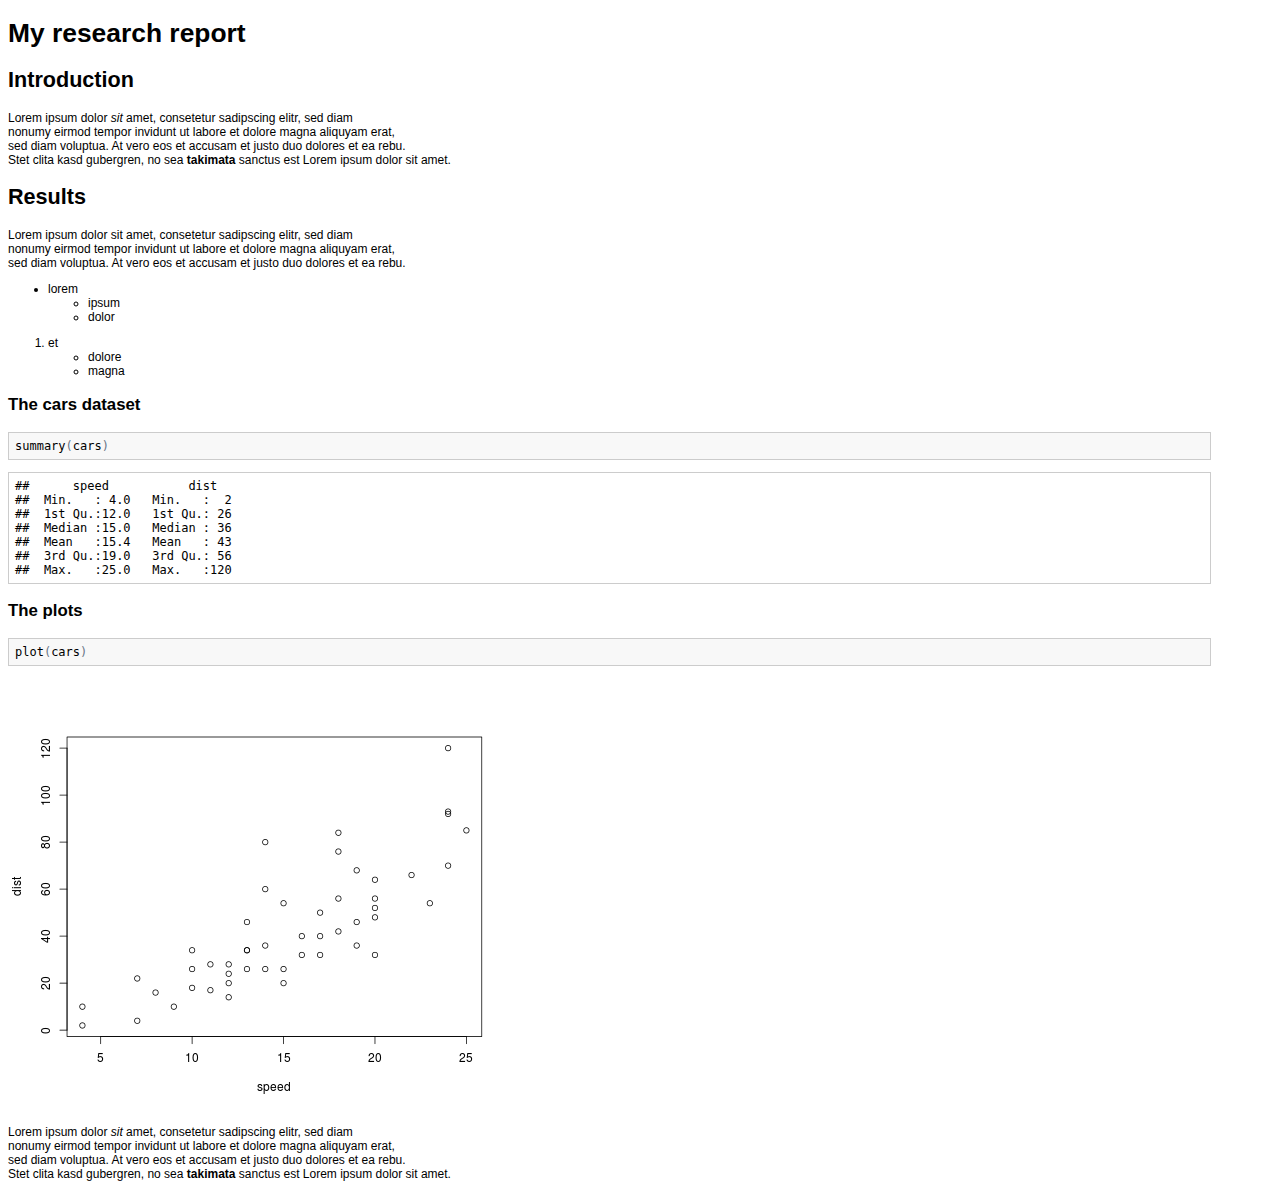
<file: assets/files/mardown_file_from_letter.html>
<!DOCTYPE html>
<html>
<head>
<meta http-equiv="Content-Type" content="text/html; charset=utf-8"/>

<title>My research report</title>

<!-- Styles for R syntax highlighter -->
<style type="text/css">
   pre .operator,
   pre .paren {
     color: rgb(104, 118, 135)
   }

   pre .literal {
     color: rgb(88, 72, 246)
   }

   pre .number {
     color: rgb(0, 0, 205);
   }

   pre .comment {
     color: rgb(76, 136, 107);
   }

   pre .keyword {
     color: rgb(0, 0, 255);
   }

   pre .identifier {
     color: rgb(0, 0, 0);
   }

   pre .string {
     color: rgb(3, 106, 7);
   }
</style>

<!-- R syntax highlighter -->
<script type="text/javascript">
var hljs=new function(){function m(p){return p.replace(/&/gm,"&amp;").replace(/</gm,"&lt;")}function f(r,q,p){return RegExp(q,"m"+(r.cI?"i":"")+(p?"g":""))}function b(r){for(var p=0;p<r.childNodes.length;p++){var q=r.childNodes[p];if(q.nodeName=="CODE"){return q}if(!(q.nodeType==3&&q.nodeValue.match(/\s+/))){break}}}function h(t,s){var p="";for(var r=0;r<t.childNodes.length;r++){if(t.childNodes[r].nodeType==3){var q=t.childNodes[r].nodeValue;if(s){q=q.replace(/\n/g,"")}p+=q}else{if(t.childNodes[r].nodeName=="BR"){p+="\n"}else{p+=h(t.childNodes[r])}}}if(/MSIE [678]/.test(navigator.userAgent)){p=p.replace(/\r/g,"\n")}return p}function a(s){var r=s.className.split(/\s+/);r=r.concat(s.parentNode.className.split(/\s+/));for(var q=0;q<r.length;q++){var p=r[q].replace(/^language-/,"");if(e[p]){return p}}}function c(q){var p=[];(function(s,t){for(var r=0;r<s.childNodes.length;r++){if(s.childNodes[r].nodeType==3){t+=s.childNodes[r].nodeValue.length}else{if(s.childNodes[r].nodeName=="BR"){t+=1}else{if(s.childNodes[r].nodeType==1){p.push({event:"start",offset:t,node:s.childNodes[r]});t=arguments.callee(s.childNodes[r],t);p.push({event:"stop",offset:t,node:s.childNodes[r]})}}}}return t})(q,0);return p}function k(y,w,x){var q=0;var z="";var s=[];function u(){if(y.length&&w.length){if(y[0].offset!=w[0].offset){return(y[0].offset<w[0].offset)?y:w}else{return w[0].event=="start"?y:w}}else{return y.length?y:w}}function t(D){var A="<"+D.nodeName.toLowerCase();for(var B=0;B<D.attributes.length;B++){var C=D.attributes[B];A+=" "+C.nodeName.toLowerCase();if(C.value!==undefined&&C.value!==false&&C.value!==null){A+='="'+m(C.value)+'"'}}return A+">"}while(y.length||w.length){var v=u().splice(0,1)[0];z+=m(x.substr(q,v.offset-q));q=v.offset;if(v.event=="start"){z+=t(v.node);s.push(v.node)}else{if(v.event=="stop"){var p,r=s.length;do{r--;p=s[r];z+=("</"+p.nodeName.toLowerCase()+">")}while(p!=v.node);s.splice(r,1);while(r<s.length){z+=t(s[r]);r++}}}}return z+m(x.substr(q))}function j(){function q(x,y,v){if(x.compiled){return}var u;var s=[];if(x.k){x.lR=f(y,x.l||hljs.IR,true);for(var w in x.k){if(!x.k.hasOwnProperty(w)){continue}if(x.k[w] instanceof Object){u=x.k[w]}else{u=x.k;w="keyword"}for(var r in u){if(!u.hasOwnProperty(r)){continue}x.k[r]=[w,u[r]];s.push(r)}}}if(!v){if(x.bWK){x.b="\\b("+s.join("|")+")\\s"}x.bR=f(y,x.b?x.b:"\\B|\\b");if(!x.e&&!x.eW){x.e="\\B|\\b"}if(x.e){x.eR=f(y,x.e)}}if(x.i){x.iR=f(y,x.i)}if(x.r===undefined){x.r=1}if(!x.c){x.c=[]}x.compiled=true;for(var t=0;t<x.c.length;t++){if(x.c[t]=="self"){x.c[t]=x}q(x.c[t],y,false)}if(x.starts){q(x.starts,y,false)}}for(var p in e){if(!e.hasOwnProperty(p)){continue}q(e[p].dM,e[p],true)}}function d(B,C){if(!j.called){j();j.called=true}function q(r,M){for(var L=0;L<M.c.length;L++){if((M.c[L].bR.exec(r)||[null])[0]==r){return M.c[L]}}}function v(L,r){if(D[L].e&&D[L].eR.test(r)){return 1}if(D[L].eW){var M=v(L-1,r);return M?M+1:0}return 0}function w(r,L){return L.i&&L.iR.test(r)}function K(N,O){var M=[];for(var L=0;L<N.c.length;L++){M.push(N.c[L].b)}var r=D.length-1;do{if(D[r].e){M.push(D[r].e)}r--}while(D[r+1].eW);if(N.i){M.push(N.i)}return f(O,M.join("|"),true)}function p(M,L){var N=D[D.length-1];if(!N.t){N.t=K(N,E)}N.t.lastIndex=L;var r=N.t.exec(M);return r?[M.substr(L,r.index-L),r[0],false]:[M.substr(L),"",true]}function z(N,r){var L=E.cI?r[0].toLowerCase():r[0];var M=N.k[L];if(M&&M instanceof Array){return M}return false}function F(L,P){L=m(L);if(!P.k){return L}var r="";var O=0;P.lR.lastIndex=0;var M=P.lR.exec(L);while(M){r+=L.substr(O,M.index-O);var N=z(P,M);if(N){x+=N[1];r+='<span class="'+N[0]+'">'+M[0]+"</span>"}else{r+=M[0]}O=P.lR.lastIndex;M=P.lR.exec(L)}return r+L.substr(O,L.length-O)}function J(L,M){if(M.sL&&e[M.sL]){var r=d(M.sL,L);x+=r.keyword_count;return r.value}else{return F(L,M)}}function I(M,r){var L=M.cN?'<span class="'+M.cN+'">':"";if(M.rB){y+=L;M.buffer=""}else{if(M.eB){y+=m(r)+L;M.buffer=""}else{y+=L;M.buffer=r}}D.push(M);A+=M.r}function G(N,M,Q){var R=D[D.length-1];if(Q){y+=J(R.buffer+N,R);return false}var P=q(M,R);if(P){y+=J(R.buffer+N,R);I(P,M);return P.rB}var L=v(D.length-1,M);if(L){var O=R.cN?"</span>":"";if(R.rE){y+=J(R.buffer+N,R)+O}else{if(R.eE){y+=J(R.buffer+N,R)+O+m(M)}else{y+=J(R.buffer+N+M,R)+O}}while(L>1){O=D[D.length-2].cN?"</span>":"";y+=O;L--;D.length--}var r=D[D.length-1];D.length--;D[D.length-1].buffer="";if(r.starts){I(r.starts,"")}return R.rE}if(w(M,R)){throw"Illegal"}}var E=e[B];var D=[E.dM];var A=0;var x=0;var y="";try{var s,u=0;E.dM.buffer="";do{s=p(C,u);var t=G(s[0],s[1],s[2]);u+=s[0].length;if(!t){u+=s[1].length}}while(!s[2]);if(D.length>1){throw"Illegal"}return{r:A,keyword_count:x,value:y}}catch(H){if(H=="Illegal"){return{r:0,keyword_count:0,value:m(C)}}else{throw H}}}function g(t){var p={keyword_count:0,r:0,value:m(t)};var r=p;for(var q in e){if(!e.hasOwnProperty(q)){continue}var s=d(q,t);s.language=q;if(s.keyword_count+s.r>r.keyword_count+r.r){r=s}if(s.keyword_count+s.r>p.keyword_count+p.r){r=p;p=s}}if(r.language){p.second_best=r}return p}function i(r,q,p){if(q){r=r.replace(/^((<[^>]+>|\t)+)/gm,function(t,w,v,u){return w.replace(/\t/g,q)})}if(p){r=r.replace(/\n/g,"<br>")}return r}function n(t,w,r){var x=h(t,r);var v=a(t);var y,s;if(v){y=d(v,x)}else{return}var q=c(t);if(q.length){s=document.createElement("pre");s.innerHTML=y.value;y.value=k(q,c(s),x)}y.value=i(y.value,w,r);var u=t.className;if(!u.match("(\\s|^)(language-)?"+v+"(\\s|$)")){u=u?(u+" "+v):v}if(/MSIE [678]/.test(navigator.userAgent)&&t.tagName=="CODE"&&t.parentNode.tagName=="PRE"){s=t.parentNode;var p=document.createElement("div");p.innerHTML="<pre><code>"+y.value+"</code></pre>";t=p.firstChild.firstChild;p.firstChild.cN=s.cN;s.parentNode.replaceChild(p.firstChild,s)}else{t.innerHTML=y.value}t.className=u;t.result={language:v,kw:y.keyword_count,re:y.r};if(y.second_best){t.second_best={language:y.second_best.language,kw:y.second_best.keyword_count,re:y.second_best.r}}}function o(){if(o.called){return}o.called=true;var r=document.getElementsByTagName("pre");for(var p=0;p<r.length;p++){var q=b(r[p]);if(q){n(q,hljs.tabReplace)}}}function l(){if(window.addEventListener){window.addEventListener("DOMContentLoaded",o,false);window.addEventListener("load",o,false)}else{if(window.attachEvent){window.attachEvent("onload",o)}else{window.onload=o}}}var e={};this.LANGUAGES=e;this.highlight=d;this.highlightAuto=g;this.fixMarkup=i;this.highlightBlock=n;this.initHighlighting=o;this.initHighlightingOnLoad=l;this.IR="[a-zA-Z][a-zA-Z0-9_]*";this.UIR="[a-zA-Z_][a-zA-Z0-9_]*";this.NR="\\b\\d+(\\.\\d+)?";this.CNR="\\b(0[xX][a-fA-F0-9]+|(\\d+(\\.\\d*)?|\\.\\d+)([eE][-+]?\\d+)?)";this.BNR="\\b(0b[01]+)";this.RSR="!|!=|!==|%|%=|&|&&|&=|\\*|\\*=|\\+|\\+=|,|\\.|-|-=|/|/=|:|;|<|<<|<<=|<=|=|==|===|>|>=|>>|>>=|>>>|>>>=|\\?|\\[|\\{|\\(|\\^|\\^=|\\||\\|=|\\|\\||~";this.ER="(?![\\s\\S])";this.BE={b:"\\\\.",r:0};this.ASM={cN:"string",b:"'",e:"'",i:"\\n",c:[this.BE],r:0};this.QSM={cN:"string",b:'"',e:'"',i:"\\n",c:[this.BE],r:0};this.CLCM={cN:"comment",b:"//",e:"$"};this.CBLCLM={cN:"comment",b:"/\\*",e:"\\*/"};this.HCM={cN:"comment",b:"#",e:"$"};this.NM={cN:"number",b:this.NR,r:0};this.CNM={cN:"number",b:this.CNR,r:0};this.BNM={cN:"number",b:this.BNR,r:0};this.inherit=function(r,s){var p={};for(var q in r){p[q]=r[q]}if(s){for(var q in s){p[q]=s[q]}}return p}}();hljs.LANGUAGES.cpp=function(){var a={keyword:{"false":1,"int":1,"float":1,"while":1,"private":1,"char":1,"catch":1,"export":1,virtual:1,operator:2,sizeof:2,dynamic_cast:2,typedef:2,const_cast:2,"const":1,struct:1,"for":1,static_cast:2,union:1,namespace:1,unsigned:1,"long":1,"throw":1,"volatile":2,"static":1,"protected":1,bool:1,template:1,mutable:1,"if":1,"public":1,friend:2,"do":1,"return":1,"goto":1,auto:1,"void":2,"enum":1,"else":1,"break":1,"new":1,extern:1,using:1,"true":1,"class":1,asm:1,"case":1,typeid:1,"short":1,reinterpret_cast:2,"default":1,"double":1,register:1,explicit:1,signed:1,typename:1,"try":1,"this":1,"switch":1,"continue":1,wchar_t:1,inline:1,"delete":1,alignof:1,char16_t:1,char32_t:1,constexpr:1,decltype:1,noexcept:1,nullptr:1,static_assert:1,thread_local:1,restrict:1,_Bool:1,complex:1},built_in:{std:1,string:1,cin:1,cout:1,cerr:1,clog:1,stringstream:1,istringstream:1,ostringstream:1,auto_ptr:1,deque:1,list:1,queue:1,stack:1,vector:1,map:1,set:1,bitset:1,multiset:1,multimap:1,unordered_set:1,unordered_map:1,unordered_multiset:1,unordered_multimap:1,array:1,shared_ptr:1}};return{dM:{k:a,i:"</",c:[hljs.CLCM,hljs.CBLCLM,hljs.QSM,{cN:"string",b:"'\\\\?.",e:"'",i:"."},{cN:"number",b:"\\b(\\d+(\\.\\d*)?|\\.\\d+)(u|U|l|L|ul|UL|f|F)"},hljs.CNM,{cN:"preprocessor",b:"#",e:"$"},{cN:"stl_container",b:"\\b(deque|list|queue|stack|vector|map|set|bitset|multiset|multimap|unordered_map|unordered_set|unordered_multiset|unordered_multimap|array)\\s*<",e:">",k:a,r:10,c:["self"]}]}}}();hljs.LANGUAGES.r={dM:{c:[hljs.HCM,{cN:"number",b:"\\b0[xX][0-9a-fA-F]+[Li]?\\b",e:hljs.IMMEDIATE_RE,r:0},{cN:"number",b:"\\b\\d+(?:[eE][+\\-]?\\d*)?L\\b",e:hljs.IMMEDIATE_RE,r:0},{cN:"number",b:"\\b\\d+\\.(?!\\d)(?:i\\b)?",e:hljs.IMMEDIATE_RE,r:1},{cN:"number",b:"\\b\\d+(?:\\.\\d*)?(?:[eE][+\\-]?\\d*)?i?\\b",e:hljs.IMMEDIATE_RE,r:0},{cN:"number",b:"\\.\\d+(?:[eE][+\\-]?\\d*)?i?\\b",e:hljs.IMMEDIATE_RE,r:1},{cN:"keyword",b:"(?:tryCatch|library|setGeneric|setGroupGeneric)\\b",e:hljs.IMMEDIATE_RE,r:10},{cN:"keyword",b:"\\.\\.\\.",e:hljs.IMMEDIATE_RE,r:10},{cN:"keyword",b:"\\.\\.\\d+(?![\\w.])",e:hljs.IMMEDIATE_RE,r:10},{cN:"keyword",b:"\\b(?:function)",e:hljs.IMMEDIATE_RE,r:2},{cN:"keyword",b:"(?:if|in|break|next|repeat|else|for|return|switch|while|try|stop|warning|require|attach|detach|source|setMethod|setClass)\\b",e:hljs.IMMEDIATE_RE,r:1},{cN:"literal",b:"(?:NA|NA_integer_|NA_real_|NA_character_|NA_complex_)\\b",e:hljs.IMMEDIATE_RE,r:10},{cN:"literal",b:"(?:NULL|TRUE|FALSE|T|F|Inf|NaN)\\b",e:hljs.IMMEDIATE_RE,r:1},{cN:"identifier",b:"[a-zA-Z.][a-zA-Z0-9._]*\\b",e:hljs.IMMEDIATE_RE,r:0},{cN:"operator",b:"<\\-(?!\\s*\\d)",e:hljs.IMMEDIATE_RE,r:2},{cN:"operator",b:"\\->|<\\-",e:hljs.IMMEDIATE_RE,r:1},{cN:"operator",b:"%%|~",e:hljs.IMMEDIATE_RE},{cN:"operator",b:">=|<=|==|!=|\\|\\||&&|=|\\+|\\-|\\*|/|\\^|>|<|!|&|\\||\\$|:",e:hljs.IMMEDIATE_RE,r:0},{cN:"operator",b:"%",e:"%",i:"\\n",r:1},{cN:"identifier",b:"`",e:"`",r:0},{cN:"string",b:'"',e:'"',c:[hljs.BE],r:0},{cN:"string",b:"'",e:"'",c:[hljs.BE],r:0},{cN:"paren",b:"[[({\\])}]",e:hljs.IMMEDIATE_RE,r:0}]}};
hljs.initHighlightingOnLoad();
</script>

<!-- MathJax scripts -->
<script type="text/javascript" src="https://c328740.ssl.cf1.rackcdn.com/mathjax/2.0-latest/MathJax.js?config=TeX-AMS-MML_HTMLorMML">
</script>


<style type="text/css">
body, td {
   font-family: sans-serif;
   background-color: white;
   font-size: 12px;
   margin: 8px;
}

tt, code, pre {
   font-family: 'DejaVu Sans Mono', 'Droid Sans Mono', 'Lucida Console', Consolas, Monaco, monospace;
}

h1 { 
   font-size:2.2em; 
}

h2 { 
   font-size:1.8em; 
}

h3 { 
   font-size:1.4em; 
}

h4 { 
   font-size:1.0em; 
}

h5 { 
   font-size:0.9em; 
}

h6 { 
   font-size:0.8em; 
}

a:visited {
   color: rgb(50%, 0%, 50%);
}

pre {	
   margin-top: 0;
   max-width: 95%;
   border: 1px solid #ccc;
   white-space: pre-wrap;
}

pre code {
   display: block; padding: 0.5em;
}

code.r, code.cpp {
   background-color: #F8F8F8;
}

table, td, th {
  border: none;
}

blockquote {
   color:#666666;
   margin:0;
   padding-left: 1em;
   border-left: 0.5em #EEE solid;
}

hr {
   height: 0px;
   border-bottom: none;
   border-top-width: thin;
   border-top-style: dotted;
   border-top-color: #999999;
}

@media print {
   * { 
      background: transparent !important; 
      color: black !important; 
      filter:none !important; 
      -ms-filter: none !important; 
   }

   body { 
      font-size:12pt; 
      max-width:100%; 
   }
       
   a, a:visited { 
      text-decoration: underline; 
   }

   hr { 
      visibility: hidden;
      page-break-before: always;
   }

   pre, blockquote { 
      padding-right: 1em; 
      page-break-inside: avoid; 
   }

   tr, img { 
      page-break-inside: avoid; 
   }

   img { 
      max-width: 100% !important; 
   }

   @page :left { 
      margin: 15mm 20mm 15mm 10mm; 
   }
     
   @page :right { 
      margin: 15mm 10mm 15mm 20mm; 
   }

   p, h2, h3 { 
      orphans: 3; widows: 3; 
   }

   h2, h3 { 
      page-break-after: avoid; 
   }
}
</style>



</head>

<body>
<h1>My research report</h1>

<h2>Introduction</h2>

<p>Lorem ipsum dolor <em>sit</em> amet, consetetur sadipscing elitr, sed diam<br/>
nonumy eirmod tempor invidunt ut labore et dolore magna aliquyam erat,<br/>
sed diam voluptua. At vero eos et accusam et justo duo dolores et ea rebu.<br/>
Stet clita kasd gubergren, no sea <strong>takimata</strong> sanctus est Lorem ipsum 
dolor sit amet. </p>

<h2>Results</h2>

<p>Lorem ipsum dolor sit amet, consetetur sadipscing elitr, sed diam<br/>
nonumy eirmod tempor invidunt ut labore et dolore magna aliquyam erat,<br/>
sed diam voluptua. At vero eos et accusam et justo duo dolores et ea rebu.</p>

<ul>
<li>lorem

<ul>
<li>ipsum</li>
<li>dolor</li>
</ul></li>
</ul>

<ol>
<li>et

<ul>
<li>dolore</li>
<li>magna</li>
</ul></li>
</ol>

<h3>The cars dataset</h3>

<pre><code class="r">summary(cars)
</code></pre>

<pre><code>##      speed           dist    
##  Min.   : 4.0   Min.   :  2  
##  1st Qu.:12.0   1st Qu.: 26  
##  Median :15.0   Median : 36  
##  Mean   :15.4   Mean   : 43  
##  3rd Qu.:19.0   3rd Qu.: 56  
##  Max.   :25.0   Max.   :120
</code></pre>

<h3>The plots</h3>

<pre><code class="r">plot(cars)
</code></pre>

<p><img src="[data-uri]" alt="plot of chunk unnamed-chunk-2"/> </p>

<p>Lorem ipsum dolor <em>sit</em> amet, consetetur sadipscing elitr, sed diam<br/>
nonumy eirmod tempor invidunt ut labore et dolore magna aliquyam erat,<br/>
sed diam voluptua. At vero eos et accusam et justo duo dolores et ea rebu.<br/>
Stet clita kasd gubergren, no sea <strong>takimata</strong> sanctus est Lorem ipsum 
dolor sit amet.  </p>

</body>

</html>
</file>
